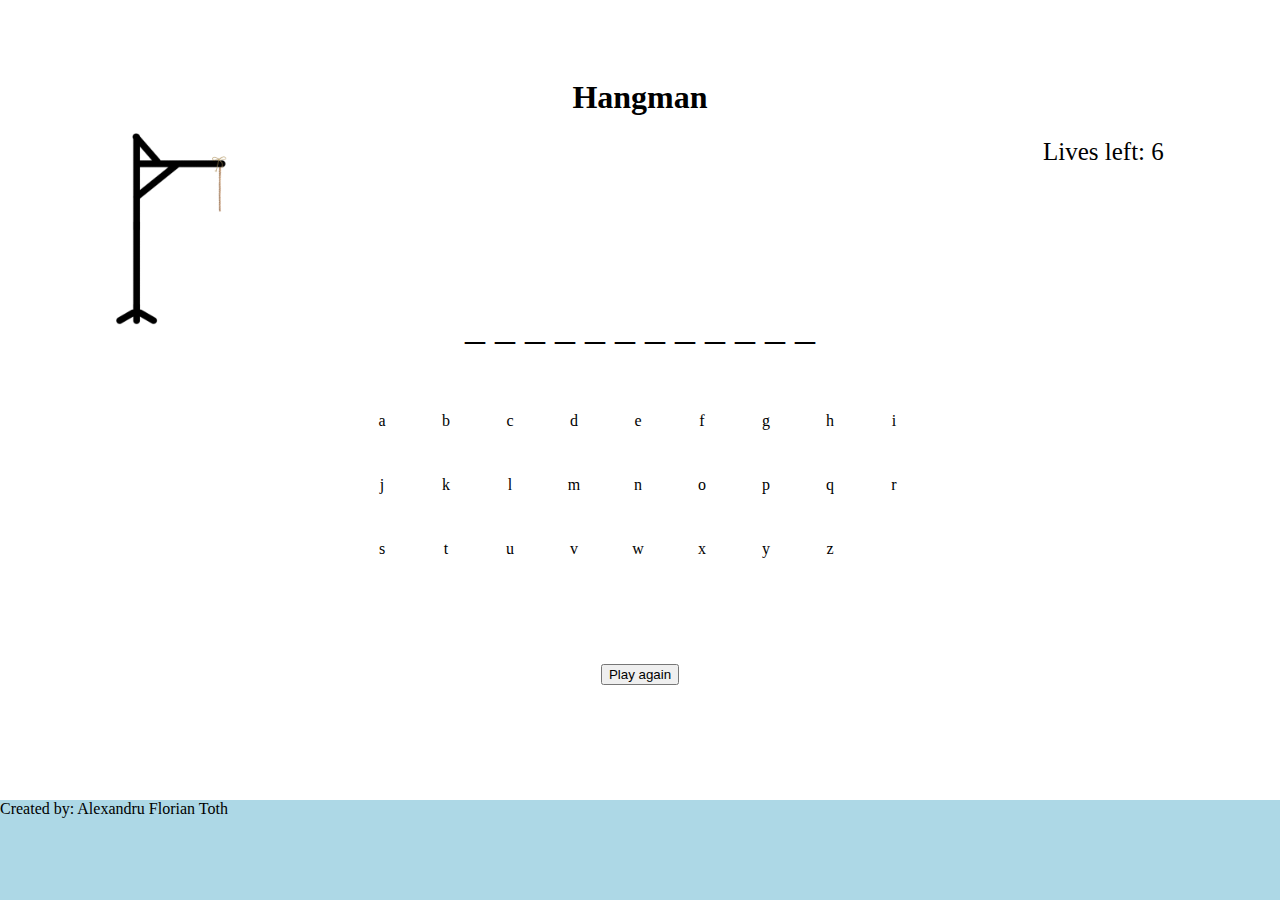
<file: index.html>
<!DOCTYPE html>
   <html lang="en">
   <head>
    <script src="hangman2.js"></script>
    <link rel="stylesheet" href="https://stackpath.bootstrapcdn.com/bootstrap/4.1.0/css/bootstrap.min.css" integrity="sha384-9gVQ4dYFwwWSjIDZnLEWnxCjeSWFphJiwGPXr1jddIhOegiu1FwO5qRGvFXOdJZ4" crossorigin="anonymous">
    <link type="text/css" rel="stylesheet" href="hangman.css" />
    <title>Hangman</title>
</head>

<body>
    <h1>Hangman</h1>
    <div class="lives">Lives left: <lives id="numberOfLives"></lives>
    </div>

    <div class="drawing">
        <img src="finalimages/life6.png" alt="Pole" id="imageFile">
    </div>
    <ul id="underscores" class="guessingWord">

    </ul>
    <br><br>
    <div id="letters" class="guessingLetters">
        <ul id="buttons">

        </ul>
    </div>
    <br/><br/>
    <br/>
    <br/>
    <div class="wrapper">
        <button onclick="playAgain()" class="btn-default btn">Play again</button>
    </div>
    <footer class="page-footer font-small blue pt-4 mt-4">
        <div class="footer-copyright py-3 text-center">
            Created by: Alexandru Florian Toth
        </div>
    </footer>
</body>
</html>
</file>
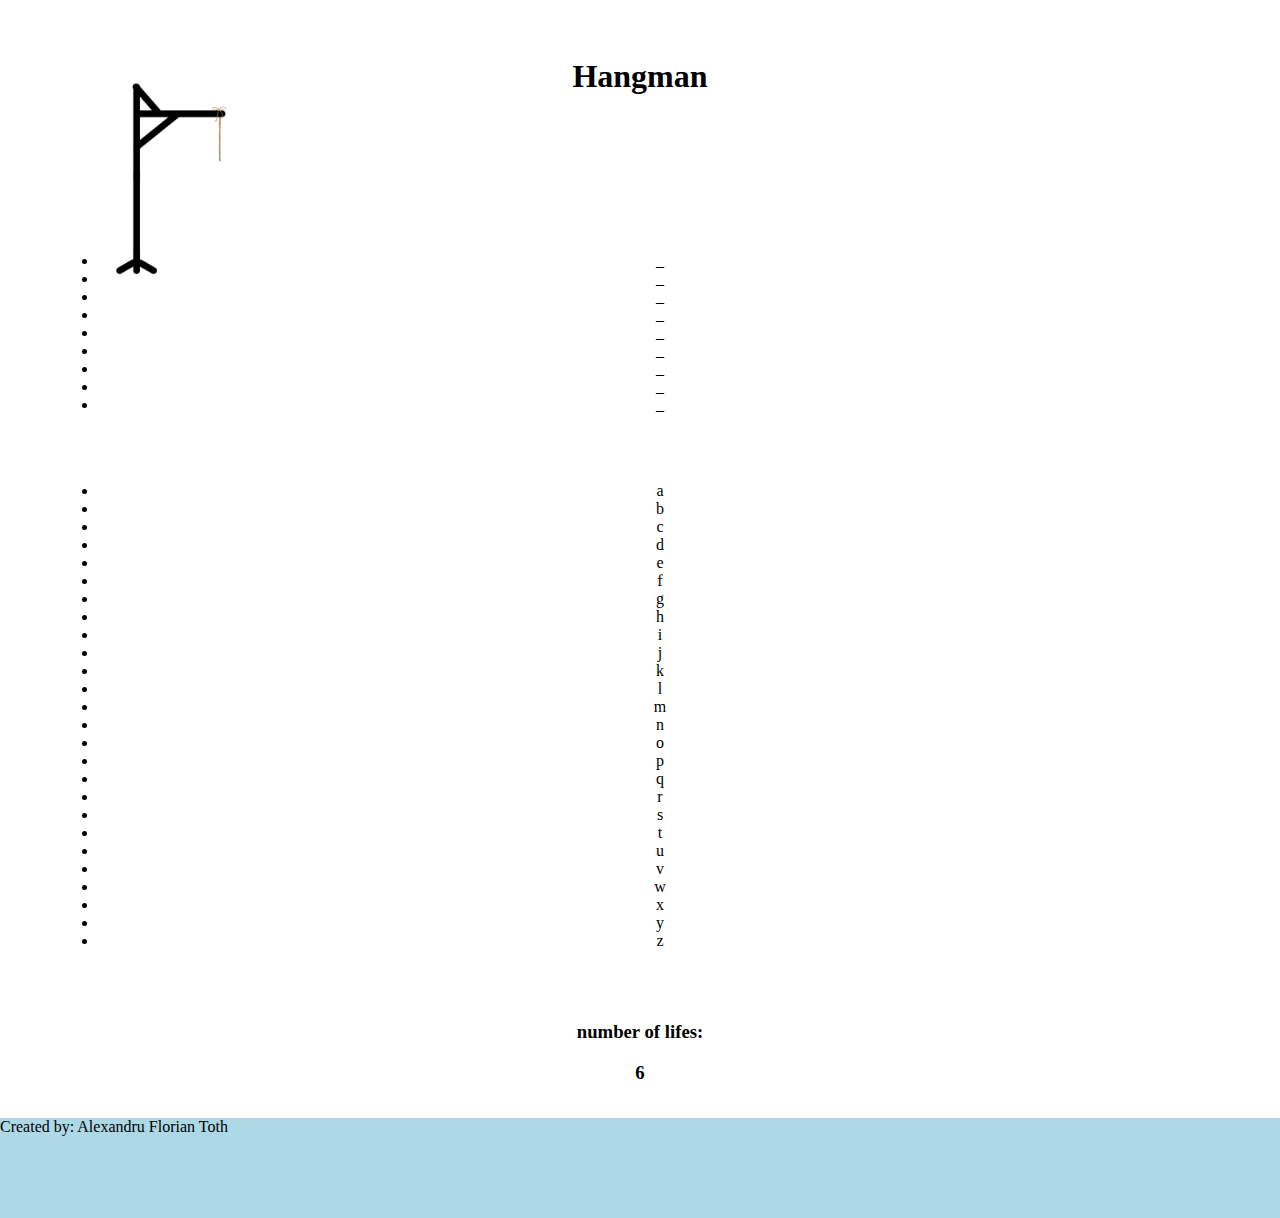
<file: hangman.html>
<head>
    <script language="javascript" src="hangman2.js"></script>
    <link rel="stylesheet" href="https://stackpath.bootstrapcdn.com/bootstrap/4.1.0/css/bootstrap.min.css" integrity="sha384-9gVQ4dYFwwWSjIDZnLEWnxCjeSWFphJiwGPXr1jddIhOegiu1FwO5qRGvFXOdJZ4" crossorigin="anonymous">
    <link type="text/css" rel="stylesheet" href="hangman.css"/>
    <title>Hangman</title>
</head>

<body>
    <div class="wrapper container-fluid text-center">
        <h1>Hangman</h1>
        <div class="drawing">
            <img src="finalimages/life6.png" alt="Pole" id="imageFile">
        </div>


        <div id="underscoreFrame">
            <ul id="underscores">

            </ul>
        </div>
        <br /> <br />
        <div id="letters" >
            <ul id="buttons">

            </ul>
        </div>
        <br/><br/>
        <div>
            <h3>number of lifes:</h3><h3 id="numberOfLives"></h3>
        </div>    
        <br/>
        <br/>
        <button onclick="playAgain()" class="btn-default btn" >play Again</button>

    </div>
    <footer class="page-footer font-small blue pt-4 mt-4">
            <div class="footer-copyright py-3 text-center">
                Created by: Alexandru Florian Toth
            </div> 
    </footer>
</body>
</file>
<file: hangman.css>
#wrapper {
    display: flex;
    align-items: center;
    justify-content: center;
    text-align: center;
}

html {
    position: relative;
    min-height: 100%;
    margin: auto;

}

body {
    /* bottom = footer height */
    padding: 50px;
}

footer {
    background-color: lightblue;
    position: absolute;
    left: 0;
    bottom: 0;
    height: 100px;
    width: 100%;
    overflow: hidden;
}

h1 {
    margin-left: auto;
    margin-right: auto;
    text-align: center;
    position: relative;
}

.lives {
    margin: auto;
    position: relative;
    right: 5%;
    text-align: right;
    font-style: bold;
    font-size: 25px
}


.drawing {
    width: 200px;
    height: 120px;
    position: relative;
    left: 5%;
    top: -37px;
}

/* resize images */

.drawing img {
    width: 100%;
    height: auto;
    position: relative;
}


.guessingLetters {
    max-width: 580px;
    display: table;
    margin: auto;
}

.guessingLetters ul {
    padding: 0px;
}

.guessingLetters li {
    text-align: center;
    float: left;
    list-style: none;
    width: 40px;
    height: 40px;
    padding: 10px;
    margin: 2px;
    cursor: pointer;
    display: inline;
}

.guessingWord {
    margin-left: auto;
    margin-right: auto;
    text-align: center;
    position: relative;
    display: table;
    padding: 0;
}

.guessingWord li {
    width: 30px;
    height: 30px;
    cursor: pointer;
    font-size: 40px;
    float: left;
    list-style: none;
}

.wrapper {
    text-align: center;
}

button {
    position: relative;
    top: 50%;
}
</file>
